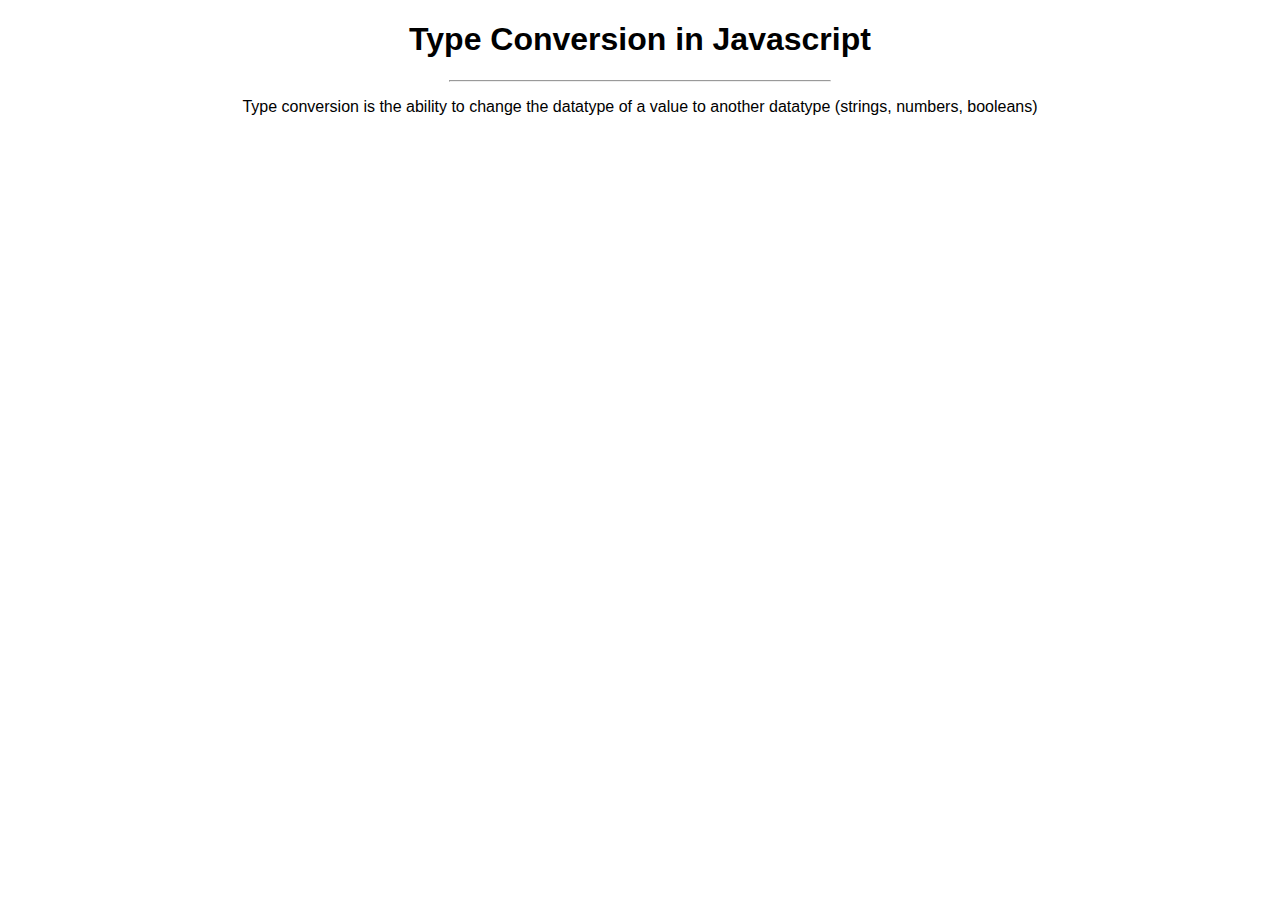
<file: JavaScript/index.html>
<!DOCTYPE html>
<html lang="en">
<head>
	<meta charset="UTF-8">
	<meta http-equiv="X-UA-Compatible" content="IE=edge">
	<meta name="viewport" content="width=device-width, initial-scale=1.0">
	<title>Document</title>
	<link rel="stylesheet" href="style.css">
</head>
<body>
	<script src="index.js"></script>
	<h1 id="heading">Type Conversion in Javascript</h1>
	<hr class="line">
	<p id="paragraph">Type conversion is the ability to change the datatype of a value to another datatype (strings, numbers, booleans)</p>
</body>
</html>
</file>
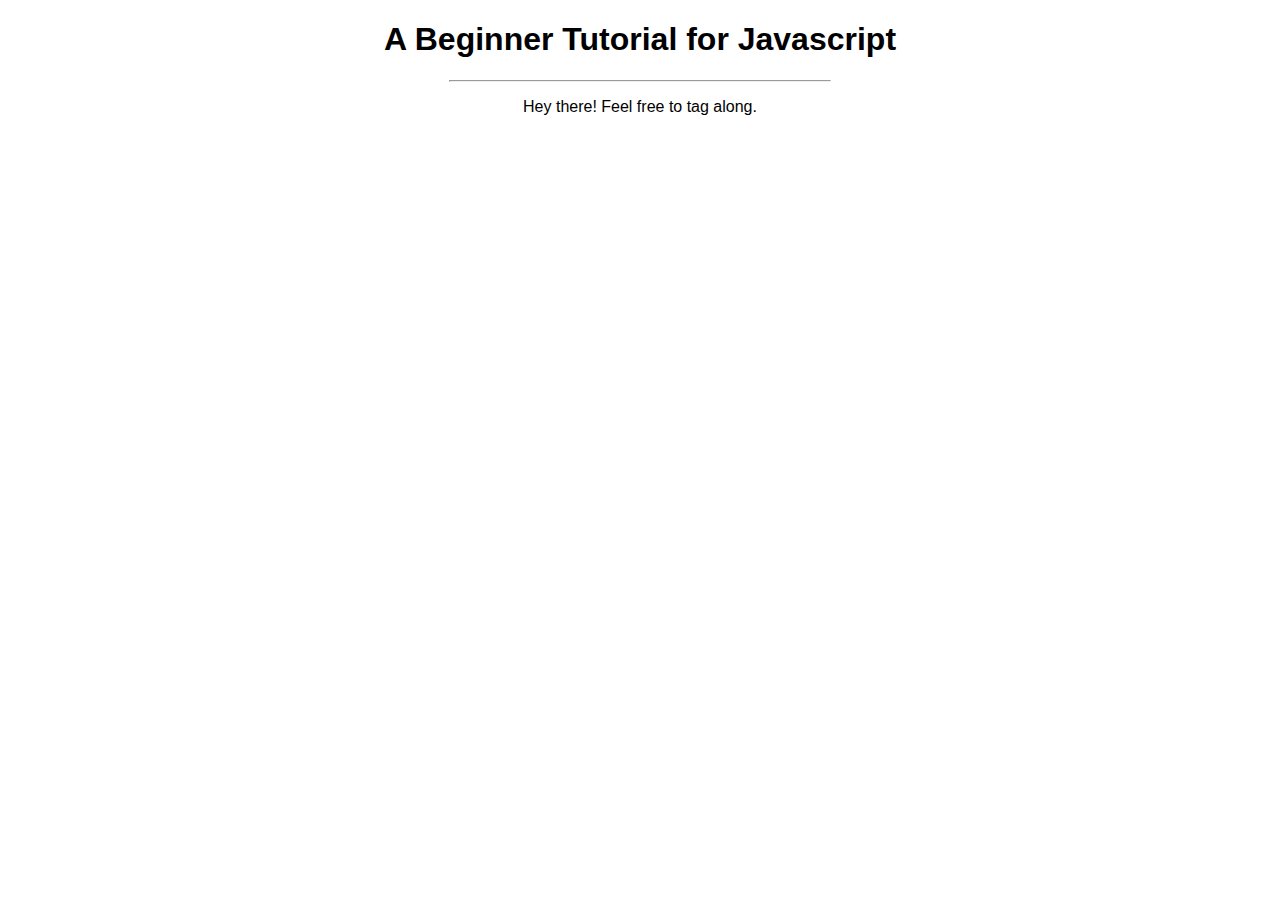
<file: JavaScript/01 - Tutorial/index.html>
<!DOCTYPE html>
<html lang="en">
<head>
	<meta charset="UTF-8">
	<meta http-equiv="X-UA-Compatible" content="IE=edge">
	<meta name="viewport" content="width=device-width, initial-scale=1.0">
	<title>Document</title>
	<link rel="stylesheet" href="style.css">
</head>
<body>
	<script src="index.js"></script>
	<h1 id="heading">A Beginner Tutorial for Javascript</h1>
	<hr class="line">
	<p id="paragraph">Hey there! Feel free to tag along.</p>
</body>
</html>
</file>
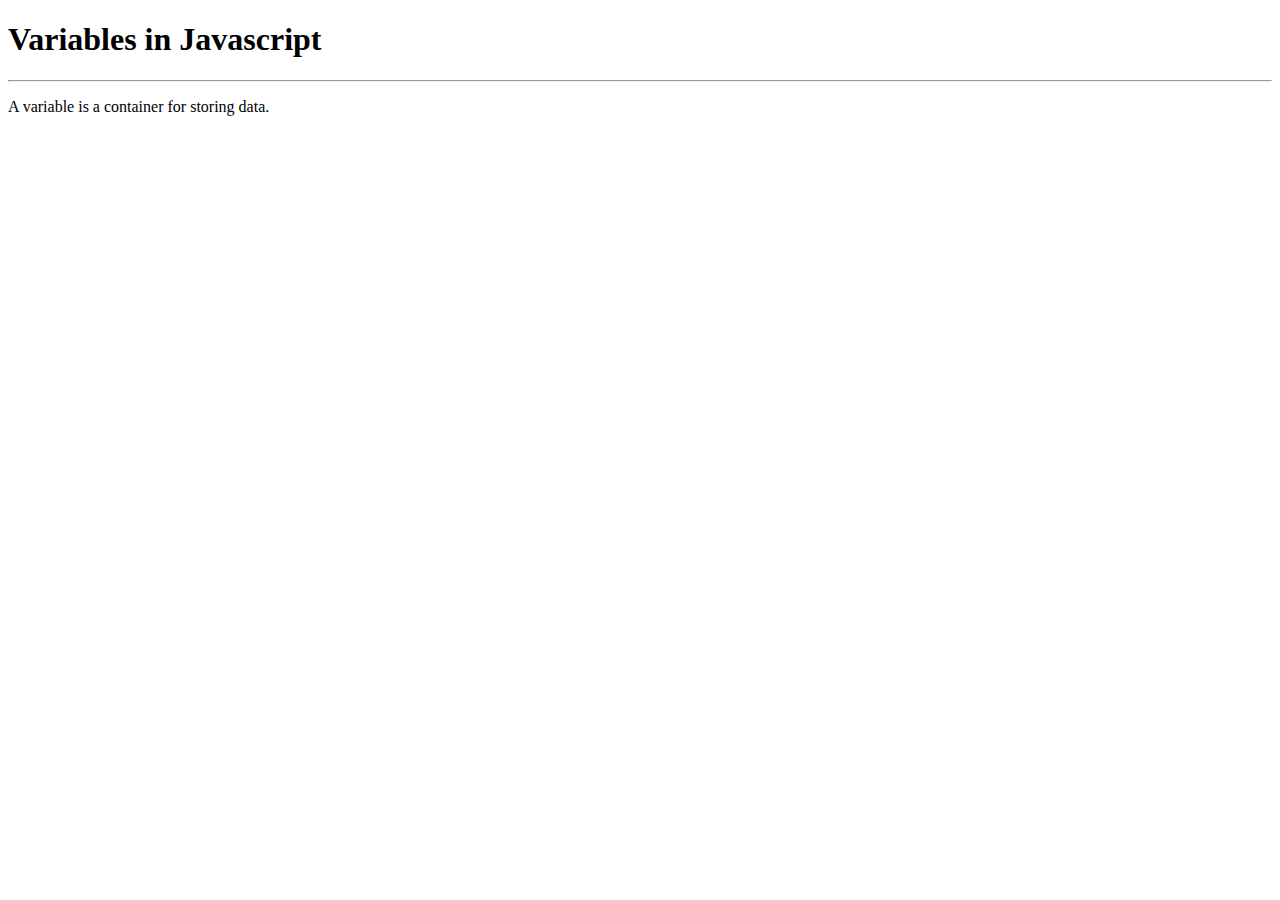
<file: JavaScript/02 - Variables/index.html>
<!DOCTYPE html>
<html lang="en">
<head>
	<meta charset="UTF-8">
	<meta http-equiv="X-UA-Compatible" content="IE=edge">
	<meta name="viewport" content="width=device-width, initial-scale=1.0">
	<title>Document</title>
</head>
<body>
	<script src="index.js"></script>
	<h1 id="heading">Variables in Javascript</h1>
	<hr class="line">
	<p id="paragraph">A variable is a container for storing data.</p>
</body>
</html>
</file>
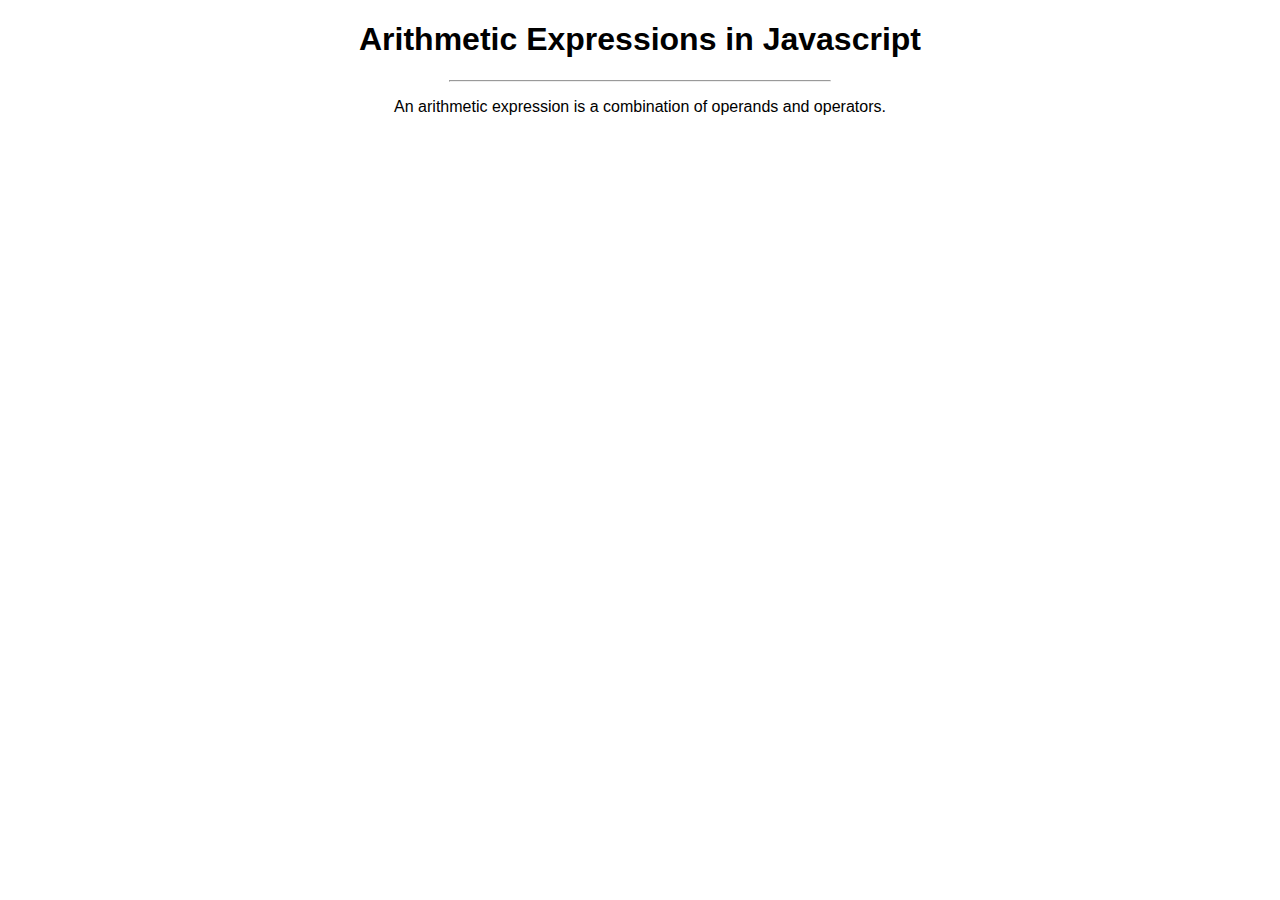
<file: JavaScript/03 - Arithmetic Expressions/index.html>
<!DOCTYPE html>
<html lang="en">
<head>
	<meta charset="UTF-8">
	<meta http-equiv="X-UA-Compatible" content="IE=edge">
	<meta name="viewport" content="width=device-width, initial-scale=1.0">
	<title>Document</title>
	<link rel="stylesheet" href="style.css">
</head>
<body>
	<script src="index.js"></script>
	<h1 id="heading">Arithmetic Expressions in Javascript</h1>
	<hr class="line">
	<p id="paragraph">An arithmetic expression is a combination of operands and operators.</p>
</body>
</html>
</file>
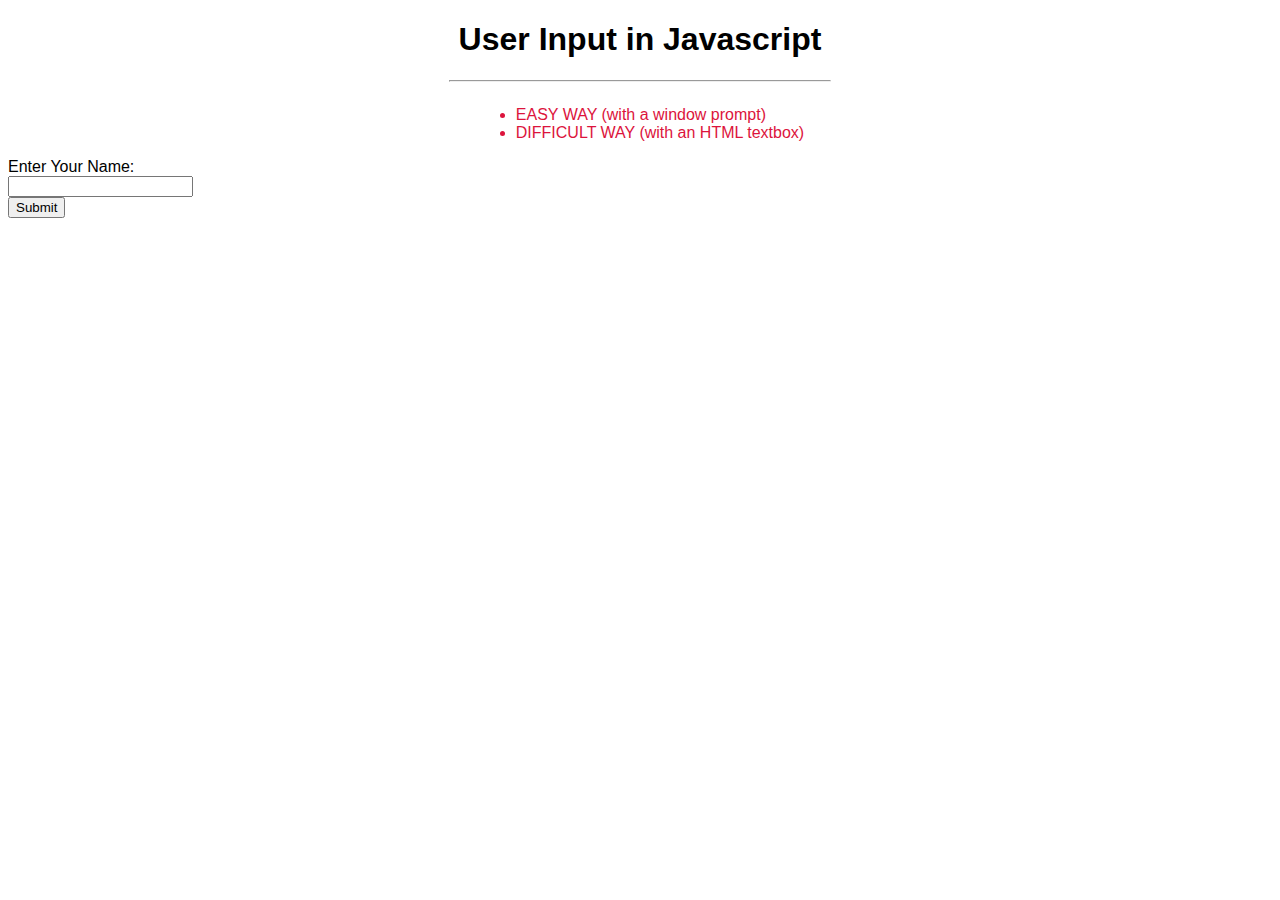
<file: JavaScript/04 - User Input/index.html>
<!DOCTYPE html>
<html lang="en">
<head>
	<meta charset="UTF-8">
	<meta http-equiv="X-UA-Compatible" content="IE=edge">
	<meta name="viewport" content="width=device-width, initial-scale=1.0">
	<title>Document</title>
	<link rel="stylesheet" href="style.css">
</head>
<body>
	<script src="index.js"></script>
	<h1 id="heading">User Input in Javascript</h1>
	<hr class="line">
	<div class="DOM">
		<ul class="UL">
			<li>EASY WAY (with a window prompt)</li>
			<li>DIFFICULT WAY (with an HTML textbox)</li>
		</ul>
	</div>
	<label id="myLabel">Enter Your Name:</label><br>
	<input type="text" id="myText"><br>
	<button type="button" id="myButton">Submit</button>
</body>
</html>
</file>
<file: JavaScript/style.css>
body{
	font-family: sans-serif;
	background-color: #fff;
}

body .line{
	width: 30%;
	color: #333;
}

body #heading{
	color: #000;
	text-align: center;
}

body #paragraph{
	text-align: center;
}

div.DOM{
	text-align: center;
	color: #dc143c;
}

ul.UL{
	display: inline-block;
	text-align: left;
}
</file>
<file: JavaScript/01 - Tutorial/style.css>
body{
	font-family: sans-serif;
	background-color: #fff;
}

body .line{
	width: 30%;
	color: #333;
}

body #heading{
	color: #000;
	text-align: center;
}

body #paragraph{
	text-align: center;
}
</file>
<file: JavaScript/03 - Arithmetic Expressions/style.css>
body{
	font-family: sans-serif;
	background-color: #fff;
}

body .line{
	width: 30%;
	color: #333;
}

body #heading{
	color: #000;
	text-align: center;
}

body #paragraph{
	text-align: center;
}
</file>
<file: JavaScript/04 - User Input/style.css>
body{
	font-family: sans-serif;
	background-color: #fff;
}

body .line{
	width: 30%;
	color: #333;
}

body #heading{
	color: #000;
	text-align: center;
}

body #paragraph{
	text-align: center;
}

div.DOM{
	text-align: center;
	color: #dc143c;
}

ul.UL{
	display: inline-block;
	text-align: left;
}
</file>
